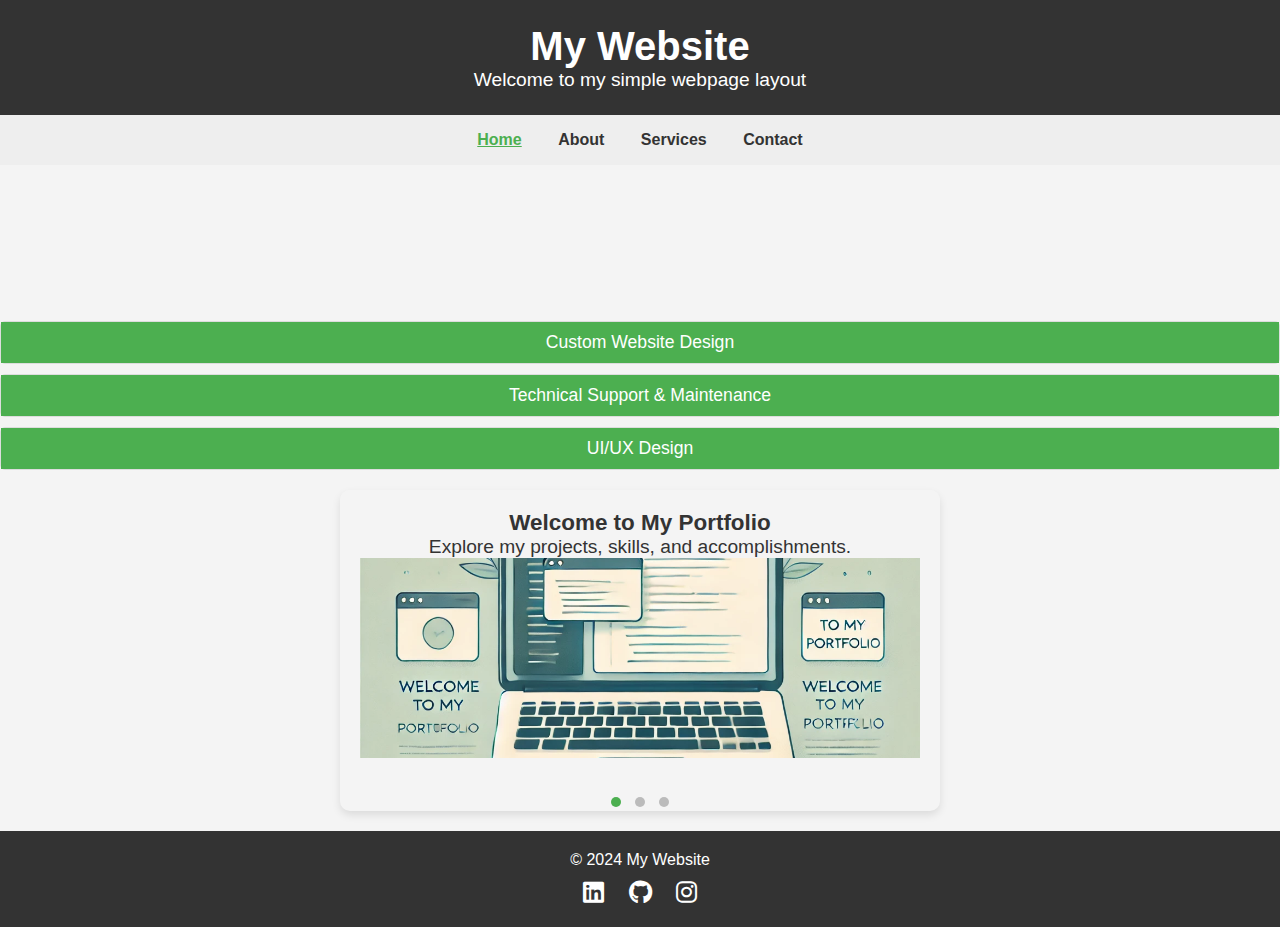
<file: index.html>
<!DOCTYPE html>
<html lang="en">
<head>
    <meta charset="UTF-8">
    <meta name="viewport" content="width=device-width, initial-scale=1.0">
    <title>Home - My Website</title>
    <link rel="stylesheet" href="styles.css">
</head>
<body>

    <header>
        <h1>My Website</h1>
        <p>Welcome to my simple webpage layout</p>
    </header>

    <nav>
        <a href="index.html">Home</a>
        <a href="about.html">About</a>
        <a href="services.html">Services</a>
        <a href="contact.html">Contact</a>

    </nav>

    <div class="container fade-in">
        <h2>Home</h2>
        <p>Welcome to the home section of my website! Here, you’ll find a quick introduction and an overview of what this site has to offer.</p>
    </div>
    

    <link rel="stylesheet" href="https://cdnjs.cloudflare.com/ajax/libs/font-awesome/6.0.0-beta3/css/all.min.css">
    
    <div class="accordion">
        <div class="accordion-item">
            <button class="accordion-header">Custom Website Design</button>
            <div class="accordion-content">
                <p>Creating unique, responsive websites tailored to your brand.</p>
            </div>
        </div>
    
        <div class="accordion-item">
            <button class="accordion-header">Technical Support & Maintenance</button>
            <div class="accordion-content">
                <p>Keeping your website updated and secure.</p>
            </div>
        </div>
    
        <div class="accordion-item">
            <button class="accordion-header">UI/UX Design</button>
            <div class="accordion-content">
                <p>Designing interfaces for a smooth user experience.</p>
            </div>
        </div>
    </div>

    <div class="carousel">
        <div class="carousel-slide active">
            <h3>Welcome to My Portfolio</h3>
            <p>Explore my projects, skills, and accomplishments.</p>
            <img src="images/portfolio.webp" alt="Welcome image" style="width: 100%; max-height: 200px; object-fit: cover;">
        </div>
        
        <div class="carousel-slide">
            <h3>Project Highlights</h3>
            <p>Take a look at some of the exciting projects I’ve worked on.</p>
            <img src="images/projects.webp" alt="Project highlights" style="width: 100%; max-height: 200px; object-fit: cover;">
        </div>
        
        <div class="carousel-slide">
            <h3>Let’s Work Together</h3>
            <p>Interested in collaborating? Reach out, and let’s bring your ideas to life!</p>
            <img src="images/collaboration.webp" alt="Collaboration image" style="width: 100%; max-height: 200px; object-fit: cover;">
        </div>
    
        <!-- Left Arrow -->
        <div class="carousel-arrow left-arrow" onclick="prevSlide()">&#10094;</div>

        <!-- Right Arrow -->
        <div class="carousel-arrow right-arrow" onclick="nextSlide()">&#10095;</div>
    
        <div class="carousel-indicators">
            <span class="dot active" data-slide="0"></span>
            <span class="dot" data-slide="1"></span>
            <span class="dot" data-slide="2"></span>
        </div>
    </div>
    
    <footer>
        <p>&copy; 2024 My Website</p>
        <div class="social-media">
            <a href="https://www.linkedin.com/in/mahammad-mammadli-51b8b0302?utm_source=share&utm_campaign=share_via&utm_content=profile&utm_medium=ios_app" target="_blank" aria-label="LinkedIn"><i class="fab fa-linkedin"></i></a>
            <a href="https://github.com/magalad" target="_blank" aria-label="GitHub"><i class="fab fa-github"></i></a>
            <a href="https://instagram.com" target="_blank" aria-label="Instagram"><i class="fab fa-instagram"></i></a>
        </div>
    </footer>
    
    <script src="script.js"></script>
</body>
</html>
</file>
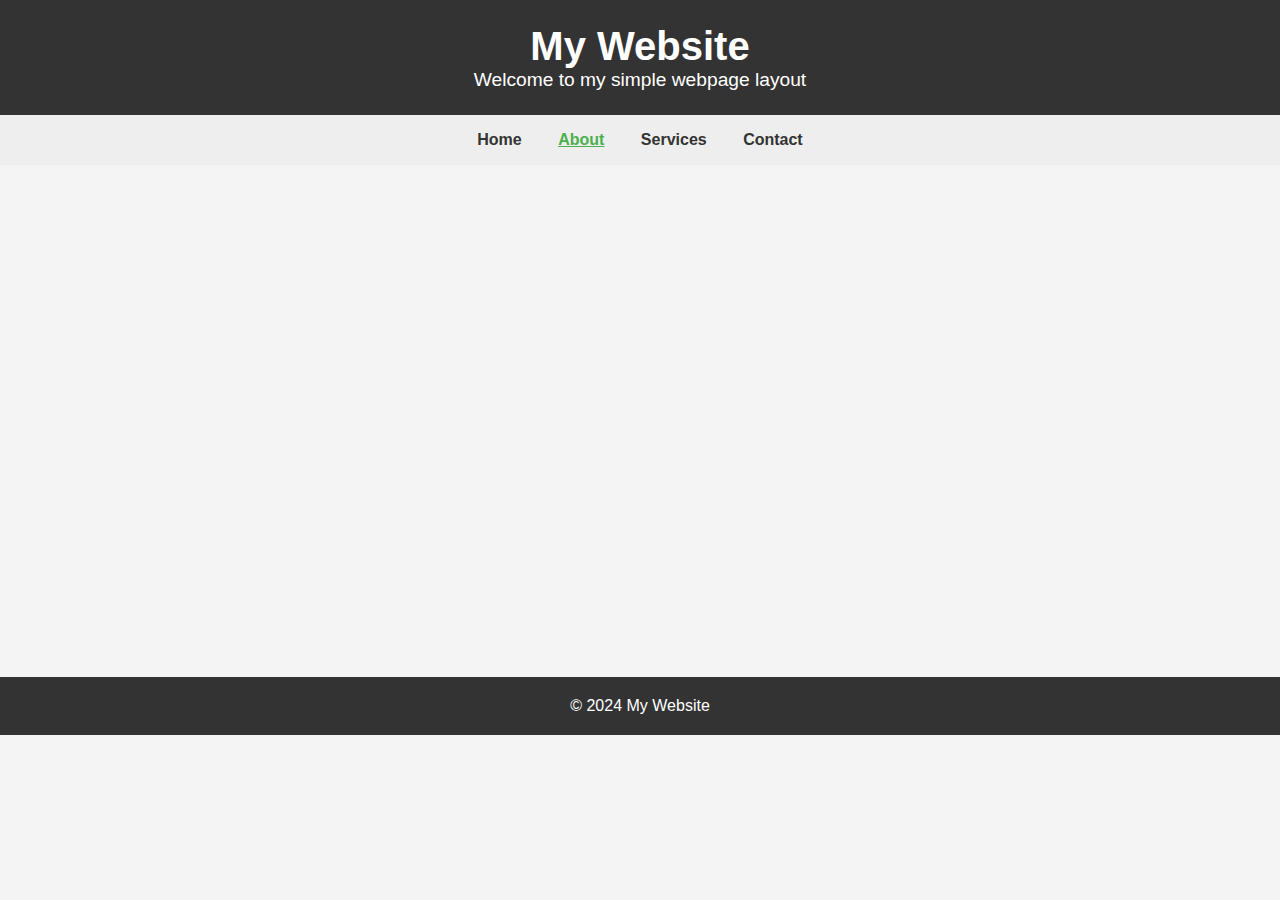
<file: about.html>
<!DOCTYPE html>
<html lang="en">
<head>
    <meta charset="UTF-8">
    <meta name="viewport" content="width=device-width, initial-scale=1.0">
    <title>About - My Website</title>
    <link rel="stylesheet" href="styles.css">
</head>
<body>

    <header>
        <h1>My Website</h1>
        <p>Welcome to my simple webpage layout</p>
    </header>

    <nav>
        <a href="index.html">Home</a>
        <a href="about.html">About</a>
        <a href="services.html">Services</a>
        <a href="contact.html">Contact</a>

    </nav>

    <div class="container fade-in">
                <h2>About Me</h2>
                <p>This is my biography and journey in web development.</p>
        
        <!-- Detailed Biography -->
        <section>
            <h3>My Journey</h3>
            <p>I started my journey in web development during high school, driven by a curiosity for how websites are built. Over the years, I've honed my skills in HTML, CSS, and JavaScript, working on projects ranging from simple portfolios to dynamic web applications.</p>
            <p>I love the challenge of creating seamless user experiences and am always eager to learn and adapt in this fast-paced field. My passion for design and functionality drives me to continually improve and push my abilities in web development.</p>
        </section>
    
        <!-- Skills Section -->
        <section class="skills-section">
            <h3>Skills</h3>
            
            

            <div class="skill">
                <p>HTML & CSS</p>
                <div class="progress-bar"><span style="width: 90%"></span></div>
            </div>
            
            <div class="skill">
                <p>JavaScript</p>
                <div class="progress-bar"><span style="width: 80%"></span></div>
            </div>
            
            <div class="skill">
                <p>Responsive Design</p>
                <div class="progress-bar"><span style="width: 85%"></span></div>
            </div>
            
            <div class="skill">
                <p>UI/UX Design</p>
                <div class="progress-bar"><span style="width: 75%"></span></div>
            </div>
        </section>
    </div>
    

    <footer>
        <p>&copy; 2024 My Website</p>
    </footer>
    <script src="script.js"></script>
</body>
</html>
</file>
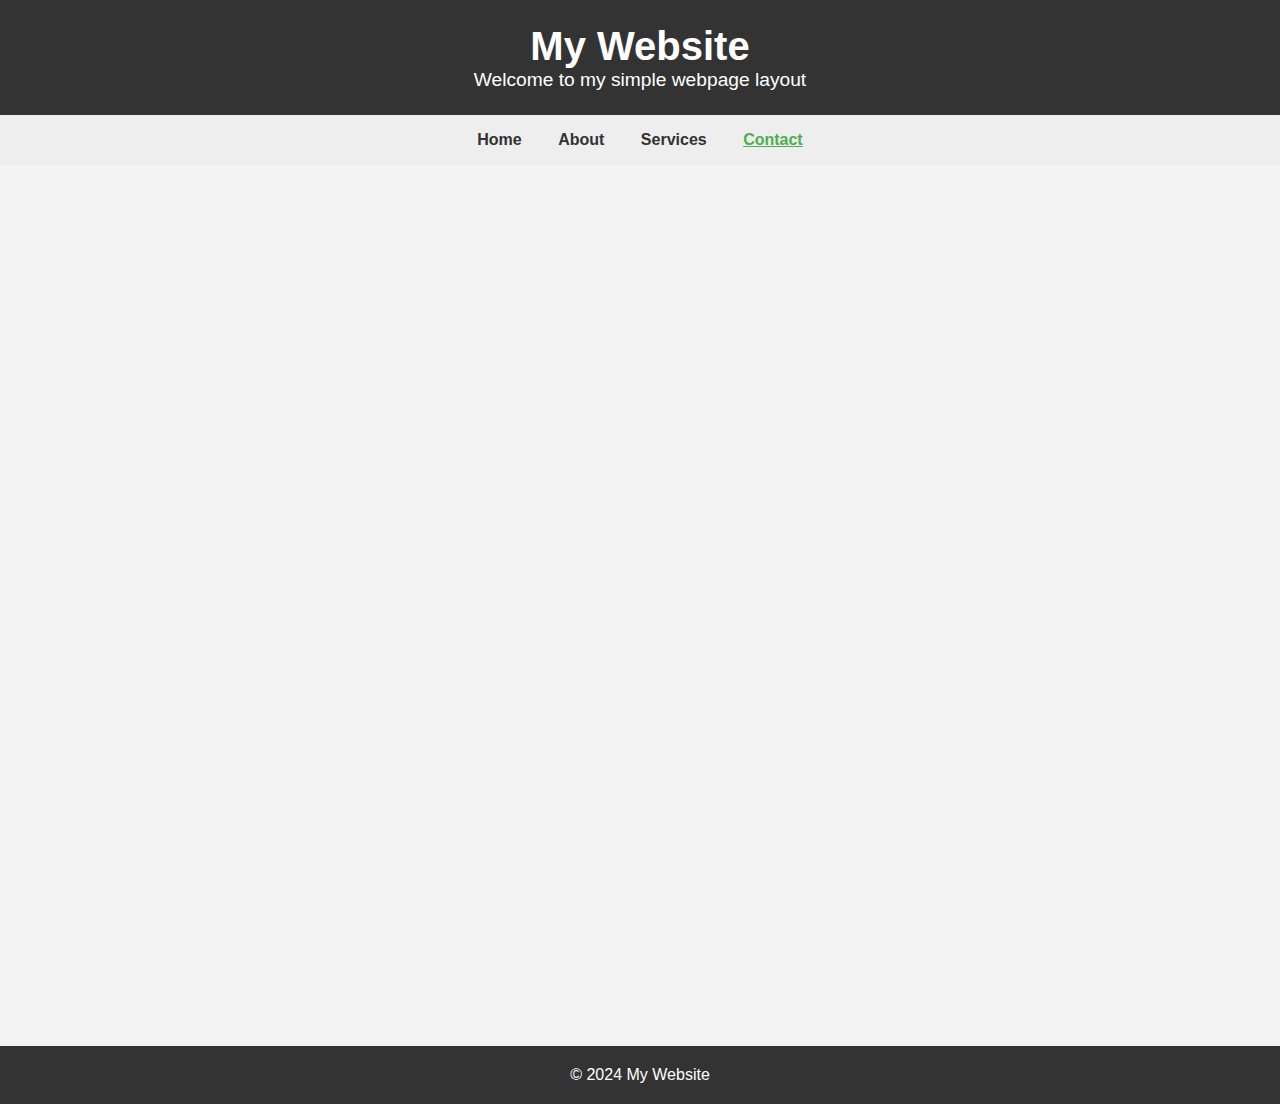
<file: contact.html>
<!DOCTYPE html>
<html lang="en">
<head>
    <meta charset="UTF-8">
    <meta name="viewport" content="width=device-width, initial-scale=1.0">
    <title>Contact - My Website</title>
    <link rel="stylesheet" href="styles.css">
</head>
<body>

    <header>
        <h1>My Website</h1>
        <p>Welcome to my simple webpage layout</p>
    </header>

    <nav>
        <a href="index.html">Home</a>
        <a href="about.html">About</a>
        <a href="services.html">Services</a>
        <a href="contact.html">Contact</a>
    </nav>

    <div class="container fade-in">
        <h2>Contact Me</h2>
        <p>Reach out for collaborations or inquiries.</p>
        
    
        <!-- Contact Form -->
        <section class="contact-form">
            <h3>Get in Touch</h3>
            <form action="#" method="POST">
                <label for="name">Name:</label>
                <input type="text" id="name" name="name" required>
    
                <label for="email">Email:</label>
                <input type="email" id="email" name="email" required>
    
                <label for="message">Message:</label>
                <textarea id="message" name="message" rows="5" required></textarea>
    
                <button type="submit">Send Message</button>
            </form>
        </section>
    
        <!-- Optional Map Embed -->
        <section class="map">
            <h3>Our Location</h3>
            <iframe 
                src="https://www.google.com/maps/embed?pb=!1m18!1m12!1m3!1d3153.2330882931!2d144.95592781531527!3d-37.81720967975127!2m3!1f0!2f0!3f0!3m2!1i1024!2i768!4f13.1!3m3!1m2!1s0x6ad642af0f11fd81%3A0xf341d2b80c4030e!2sFederation%20Square%2C%20Melbourne%20VIC%203000%2C%20Australia!5e0!3m2!1sen!2sau!4v1614575635748!5m2!1sen!2sau" 
                width="100%" height="300" style="border:0;" allowfullscreen="" loading="lazy"></iframe>
        </section>
    </div>
    
    <footer>
        <p>&copy; 2024 My Website</p>
    </footer>
    <script src="script.js"></script>   
</body>
</html>
</file>
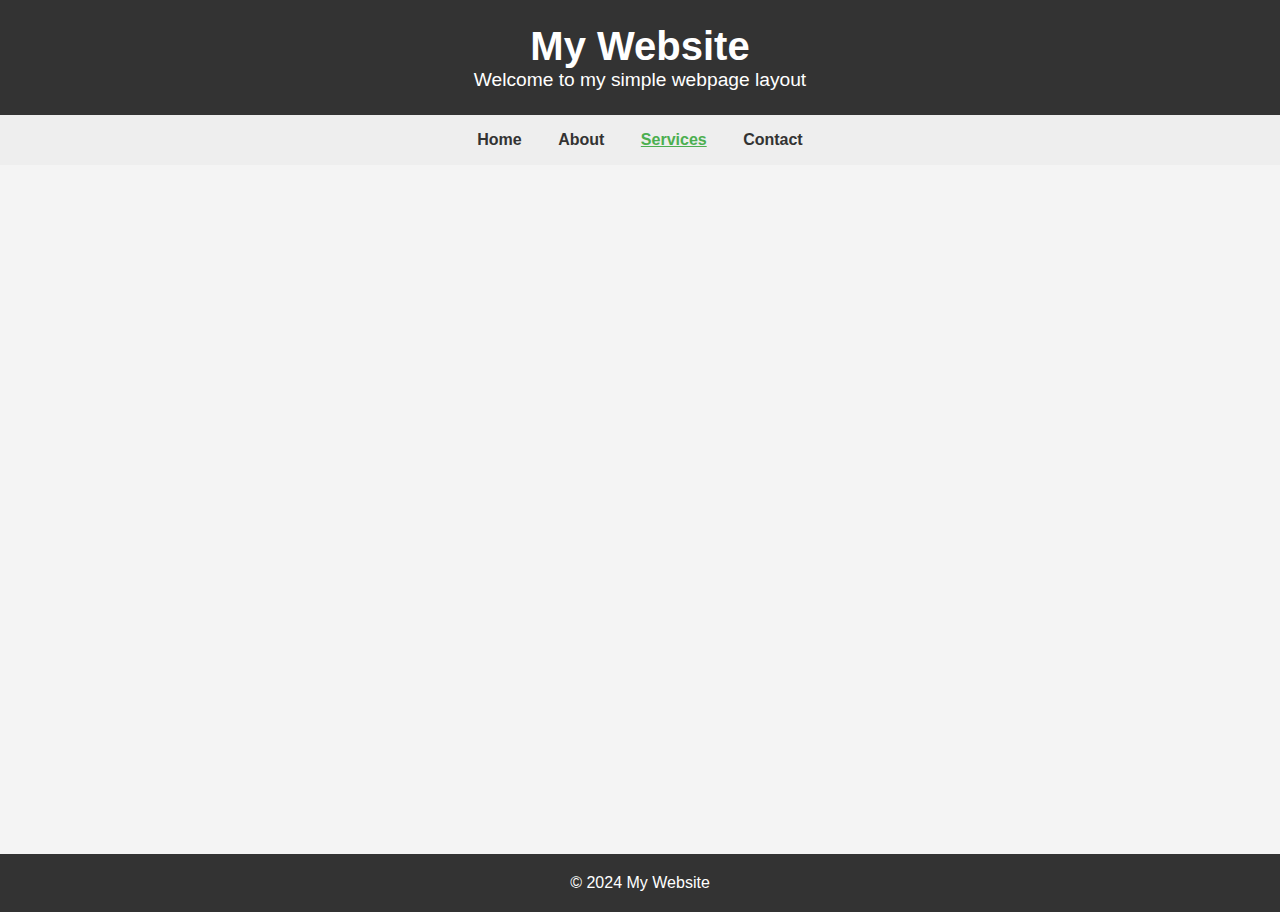
<file: services.html>
<!DOCTYPE html>
<html lang="en">
<head>
    <meta charset="UTF-8">
    <meta name="viewport" content="width=device-width, initial-scale=1.0">
    <title>Services - My Website</title>
    <link rel="stylesheet" href="styles.css">
</head>
<body>

    <header>
        <h1>My Website</h1>
        <p>Welcome to my simple webpage layout</p>
    </header>

    <nav>
        <a href="index.html">Home</a>
        <a href="about.html">About</a>
        <a href="services.html">Services</a>
        <a href="contact.html">Contact</a>
    </nav>

    <div class="container fade-in">
                <h2>Services</h2>
                <p>These are the services I offer.</p>
    
        <!-- Service Cards -->
        <section class="services-cards">
            <div class="service-card">
                <h3>Custom Website Design</h3>
                <p>Creating unique, responsive websites tailored to your brand and business needs.</p>
            </div>
    
            <div class="service-card">
                <h3>Technical Support & Maintenance</h3>
                <p>Ensuring your website stays updated, secure, and running smoothly.</p>
            </div> 

            
    
            <div class="service-card">
                <h3>UI/UX Design</h3>
                <p>Designing intuitive, engaging interfaces that enhance user experiences.</p>
            </div>
    
            <div class="service-card">
                <h3>Website Optimization</h3>
                <p>Improving your website’s performance for faster load times and better user experience.</p>
            </div>
        </section>
    
        <!-- Testimonials Section -->
        <section class="testimonials">
            <h3>What My Clients Say</h3>
            
            <blockquote>
                <p>"Professional, creative, and reliable. My website turned out better than I imagined!"</p>
                <cite>— Alex P., Business Owner</cite>
            </blockquote>
            
            <blockquote>
                <p>"The attention to detail and customer service were outstanding. Highly recommend!"</p>
                <cite>— Sarah M., Blogger</cite>
            </blockquote>
            
            <blockquote>
                <p>"Delivered exactly what we needed and provided excellent support after launch."</p>
                <cite>— David K., Startup Founder</cite>
            </blockquote>
        </section>
    </div>
    

    <footer>
        <p>&copy; 2024 My Website</p>
    </footer>
    <script src="script.js"></script>
</body>
</html>
</file>
<file: styles.css>
/* Basic Reset */
* {
    margin: 0;
    padding: 0;
    box-sizing: border-box;
}

/* Body Styling */
body {
    font-family: Arial, sans-serif;
    background-color: #f4f4f4;
    color: #333;
}

/* Header and Footer Styling */
header, footer {
    background-color: #333;
    color: white;
    text-align: center;
    padding: 1.5em 0;
}

header h1 {
    font-size: 2.5em;
}

header p {
    font-size: 1.2em;
}

/* Navigation Styling */
nav {
    background-color: #eee;
    padding: 1em;
    text-align: center;
}

nav a {
    color: #333;
    text-decoration: none;
    margin: 0 1em;
    font-weight: bold;
}

nav a:hover {
    color: #4CAF50;
}

/* Container Styling */
.container {
    max-width: 800px;
    margin: 20px auto;
    background: white;
    padding: 20px;
    box-shadow: 0 4px 8px rgba(0, 0, 0, 0.1);
    border-radius: 8px;
}

h2 {
    color: #4CAF50;
    margin-bottom: 0.5em;
}

/* Active Link Styling */
nav a.active {
    color: #4CAF50;
    font-weight: bold;
    text-decoration: underline;
}

/* Smooth scrolling behavior */
html {
    scroll-behavior: smooth;
}

/* Biography and Skills Section Styling */
.skills-section {
    margin-top: 20px;
}

.skills-section h3 {
    color: #4CAF50;
    margin-bottom: 10px;
}

/* Skill Progress Bars */
.skill {
    margin-bottom: 15px;
}

.skill p {
    margin-bottom: 5px;
    font-weight: bold;
}

.progress-bar {
    width: 100%;
    background-color: #e0e0e0;
    border-radius: 5px;
    overflow: hidden;
}

.progress-bar span {
    display: block;
    height: 10px;
    background-color: #4CAF50;
    border-radius: 5px;
}

/* Service Cards */
.services-cards {
    display: flex;
    flex-wrap: wrap;
    gap: 20px;
    margin-top: 20px;
}

.service-card {
    background-color: #f9f9f9;
    padding: 15px;
    flex: 1 1 calc(45% - 20px);
    box-shadow: 0 4px 8px rgba(0, 0, 0, 0.1);
    border-radius: 5px;
    text-align: center;
}

.service-card h3 {
    color: #4CAF50;
    margin-bottom: 10px;
}

/* Testimonials */
.testimonials {
    margin-top: 30px;
    border-top: 1px solid #ddd;
    padding-top: 20px;
}

.testimonials h3 {
    color: #4CAF50;
    margin-bottom: 20px;
    text-align: center;
}

blockquote {
    margin: 15px 0;
    padding: 10px 20px;
    background-color: #f4f4f4;
    border-left: 5px solid #4CAF50;
    border-radius: 5px;
    font-style: italic;
}

blockquote p {
    margin: 0;
}

blockquote cite {
    display: block;
    margin-top: 5px;
    font-size: 0.9em;
    color: #666;
    text-align: right;
}

/* Contact Form Styling */
.contact-form {
    margin-top: 20px;
}

.contact-form form label {
    display: block;
    margin: 10px 0 5px;
    font-weight: bold;
}

.contact-form form input,
.contact-form form textarea {
    width: 100%;
    padding: 8px;
    margin-bottom: 15px;
    border: 1px solid #ddd;
    border-radius: 5px;
}

.contact-form form button {
    background-color: #4CAF50;
    color: white;
    padding: 10px 15px;
    border: none;
    border-radius: 5px;
    cursor: pointer;
    font-size: 1em;
}

.contact-form form button:hover {
    background-color: #45a049;
}

/* Map Section */
.map {
    margin-top: 30px;
}

.map iframe {
    border-radius: 8px;
}

/* Carousel Styles */
.carousel {
    position: relative;
    max-width: 600px;
    margin: 20px auto;
    overflow: hidden;
    border-radius: 10px;
    box-shadow: 0 4px 8px rgba(0, 0, 0, 0.1);
}

.carousel-slide {
    display: none;
    padding: 20px;
    text-align: center;
    font-size: 1.2em;
    background-color: #f4f4f4;
}

.carousel-slide.active {
    display: block;
}

.carousel-slide {
    opacity: 0;
    transition: opacity 0.5s ease-in-out; /* Adjust the duration as needed */
}

.carousel-slide.active {
    opacity: 1;
}

.carousel-indicators {
    text-align: center;
    margin-top: 10px;
}

.carousel-indicators .dot {
    display: inline-block;
    width: 10px;
    height: 10px;
    margin: 0 5px;
    background-color: #bbb;
    border-radius: 50%;
    cursor: pointer;
    transition: background-color 0.3s;
}

.carousel-indicators .dot.active {
    background-color: #4CAF50;
}


.carousel-button {
    position: absolute;
    top: 50%;
    transform: translateY(-50%);
    background-color: rgba(0, 0, 0, 0.5);
    color: white;
    border: none;
    padding: 10px;
    cursor: pointer;
    font-size: 1em;
    border-radius: 5px;
}

.carousel-button.prev {
    left: 10px;
}

.carousel-button.next {
    right: 10px;
}

.carousel-button:hover {
    background-color: rgba(0, 0, 0, 0.7);
}

/* Accordion Styles */
.accordion-item {
    margin: 10px 0;
    border: 1px solid #ddd;
    border-radius: 5px;
}

.accordion-header {
    background-color: #4CAF50;
    color: white;
    cursor: pointer;
    padding: 10px;
    width: 100%;
    text-align: left;
    border: none;
    outline: none;
    font-size: 1.1em;
    transition: background-color 0.3s;
}

.accordion-header:hover {
    background-color: #45a049;
}

.accordion-content {
    padding: 10px;
    display: none;
    background-color: #f4f4f4;
    border-top: 1px solid #ddd;
}

/* Carousel Arrow Buttons */
.carousel-arrow {
    position: absolute;
    top: 50%;
    font-size: 2em;
    color: rgba(0, 0, 0, 0.8);
    cursor: pointer;
    padding: 10px;
    transform: translateY(-50%);
    transition: opacity 0.3s ease;
    opacity: 0; /* Hidden by default */
    user-select: none; /* Prevent text selection */
}

.carousel-arrow.left-arrow {
    left: 10px;
}

.carousel-arrow.right-arrow {
    right: 10px;
}

/* Show arrows on hover */
.carousel:hover .carousel-arrow {
    opacity: 1;
}

/* Footer Styling */
footer {
    text-align: center;
    padding: 20px;
    background-color: #333;
    color: white;
}

/* Social Media Icons */
.social-media {
    margin-top: 10px;
}

.social-media a {
    color: white;
    margin: 0 10px;
    font-size: 1.5em;
    transition: color 0.3s;
}

.social-media a:hover {
    color: #4CAF50; /* Change this color as desired for hover */
}

/* Fade-In Animation */
@keyframes fadeIn {
    from { opacity: 0; transform: translateY(20px); }
    to { opacity: 1; transform: translateY(0); }
}

.fade-in {
    opacity: 0;
    animation: fadeIn 1s ease forwards;
}

button {
    display: flex;
    justify-content: center; /* Center text horizontally */
    align-items: center; /* Center text vertically */
    width: 100%; /* Ensure buttons take full width if needed */
    padding: 10px; /* Add padding as needed */
    background-color: #4CAF50; /* Green background */
    color: white;
    border: none;
    cursor: pointer;
    transition: transform 0.3s ease;
}

button:hover {
    transform: scale(1.05); /* Add a subtle hover effect */
}


/* Slide-In Animation */
@keyframes slideIn {
    from { opacity: 0; transform: translateX(-50px); }
    to { opacity: 1; transform: translateX(0); }
}

.carousel-slide {
    opacity: 0;
    animation: slideIn 0.5s ease forwards;
}
</file>
